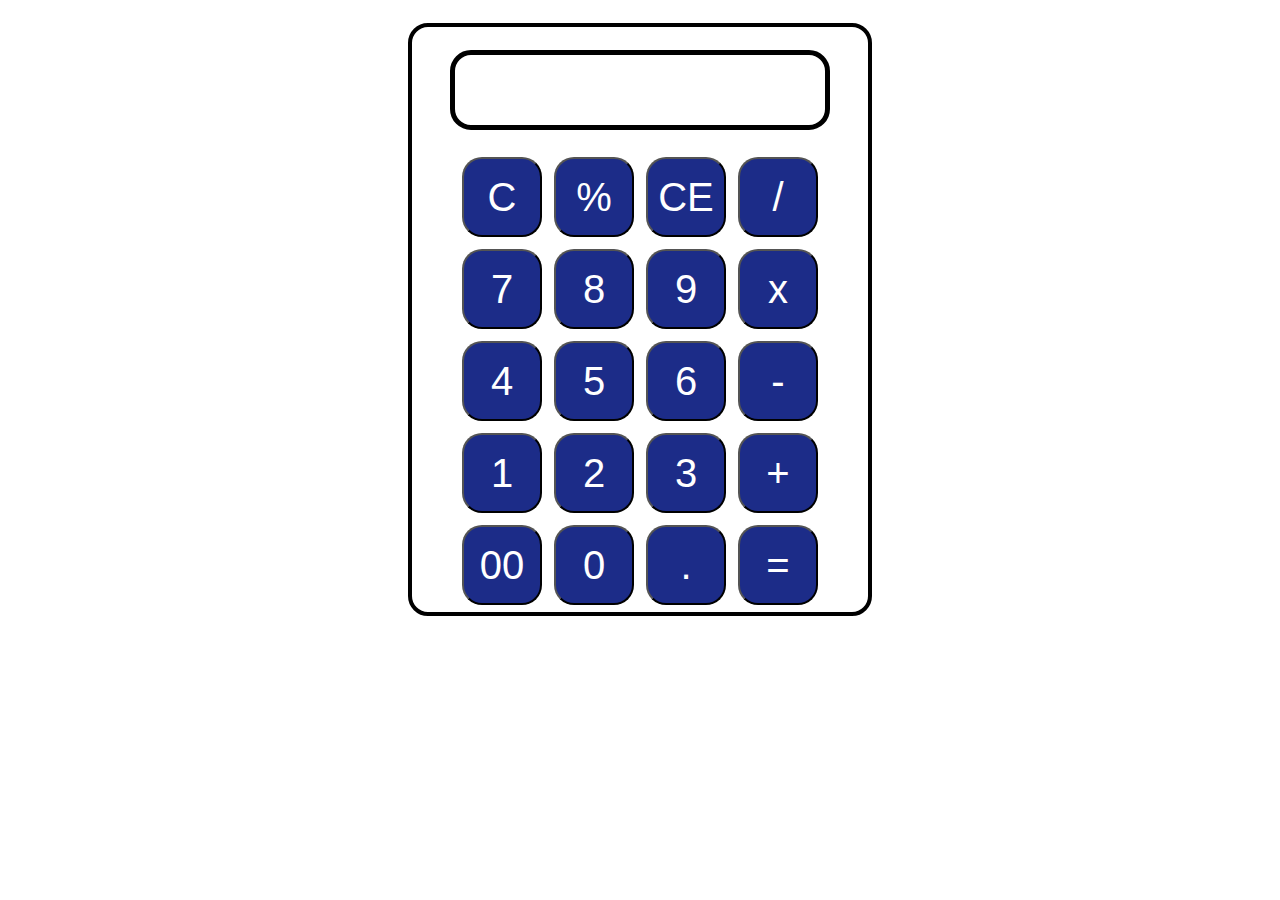
<file: index.html>
<html>
<head>
    <meta charset="UTF-8">
    <meta name="viewport" content="width=device-width, initial-scale=1.0">
    <meta http-equiv="X-UA-Compatible" content="ie=edge">
    <style>
        .container{
            text-align: center;
            margin-top:23px
        }
        
        table{
            margin:20px 20px 20px 20px;
        }
        #screen{
            text-align: right;
        }
        input{
            border-radius: 21px;
            border: 5px solid black;
            font-size:34px;
            height: 80px;
            width: 380px;
        }
        
        button{
            border-radius: 20px;
            font-size: 40px;
            background: #1c2c88;
            color: white;
            width: 80px;
            height: 80px;
            margin: 4px;
        }
        button:hover{
            border:2px solid rgb(211, 110, 110);
        }
        
        .calculator{ 
            border: 4px solid black;
            background-color: white;
            height: 512px;
            padding: 23px 23px 50px 23px;
            border-radius: 20px;
            display: inline-block;
            
        }
        
        h1{
            font-size: 28px;
            font-family: 'Courier New', Courier, monospace;
        }
        @media screen and (max-width: 800px) {
  .left, .main, .right {
    width: 100%; /* The width is 100%, when the viewport is 800px or smaller */
  }
}
        
    </style>
    <title>Calculator</title>
</head>

<body>
    <div class="container">

        <div class="calculator">
            <input type="text" name="screen" id="screen">
            <table>
                <tr>
                    <td><button>C</button></td>
                    <td><button>%</button></td>
                    <td><button>CE</button></td>
                    <td><button>/</button></td>
                </tr>
                <tr>
                    <td><button>7</button></td>
                    <td><button>8</button></td>
                    <td><button>9</button></td>
                    <td><button>x</button></td>
                </tr>
                <tr>
                    <td><button>4</button></td>
                    <td><button>5</button></td>
                    <td><button>6</button></td>
                    <td><button>-</button></td>
                </tr>
                <tr>
                    <td><button>1</button></td>
                    <td><button>2</button></td>
                    <td><button>3</button></td>
                    <td><button>+</button></td>
                </tr>
                <tr style='padding-bottom:10px'>
                    <td><button>00</button></td>
                    <td><button>0</button></td>
                    <td><button>.</button></td>
                    <td><button>=</button></td>
                </tr>
            </table>
        </div>
    </div>

</body>
<script>
    let screen = document.getElementById('screen');
    let buttons = document.querySelectorAll('button');
    let screenValue = '';
   
for (item of buttons) {
    item.addEventListener('click', (e) => {
        buttonText = e.target.innerText;
        if (buttonText == 'x') {
            buttonText = '*';
            screenValue += buttonText;
            screen.value = screenValue;
        }
        else if (buttonText == 'C') {
            screenValue = "";
            screen.value = screenValue;
        }
        else if(buttonText== 'CE'){
           if(screenValue.length > 1){
               screenValue = screenValue.slice(0,-1);
               screen.value=screenValue;
           }
           else{
               screenValue="";
               screen.value=screenValue;
           }
        }
        else if (buttonText == '=') {
            screen.value = eval(screenValue);
        }
        else {
            screenValue += buttonText;
            screen.value = screenValue;
        }

    })
}


</script>

</html>
</file>
